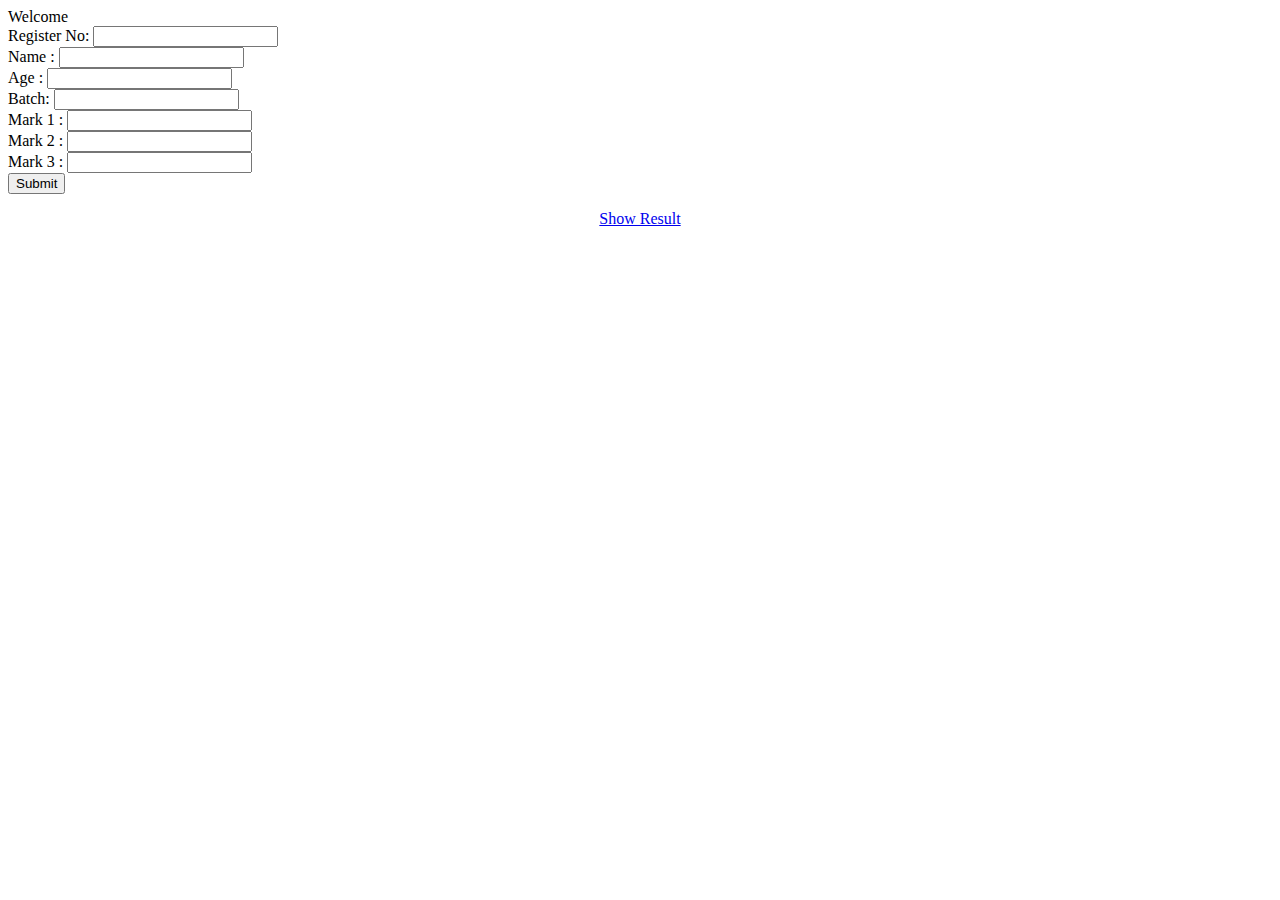
<file: input.html>
<html>
    <head>
        <title>Info</title>
        <script lang="JavaScript">
            document.write("Welcome");
        </script>
    </head>
    <body>
        <form method="post" action="input.php">
            Register No:
            <input type="text" name="regno"><br>
            Name :
            <input type="text" name="name"><br>
            Age :
            <input type="text" name="age"><br>
            Batch:
            <input type="text" name="batch"><br>
            Mark 1 :
            <input type="text" name="m1"><br>
            Mark 2 :
            <input type="text" name="m2"><br>
            Mark 3 :
            <input type="text" name="m3"><br>
            <input type="submit" value="Submit">
        </form>
        <center>
        <a href="result.html">Show Result</a>
        </center>
    </body>
</html>
</file>
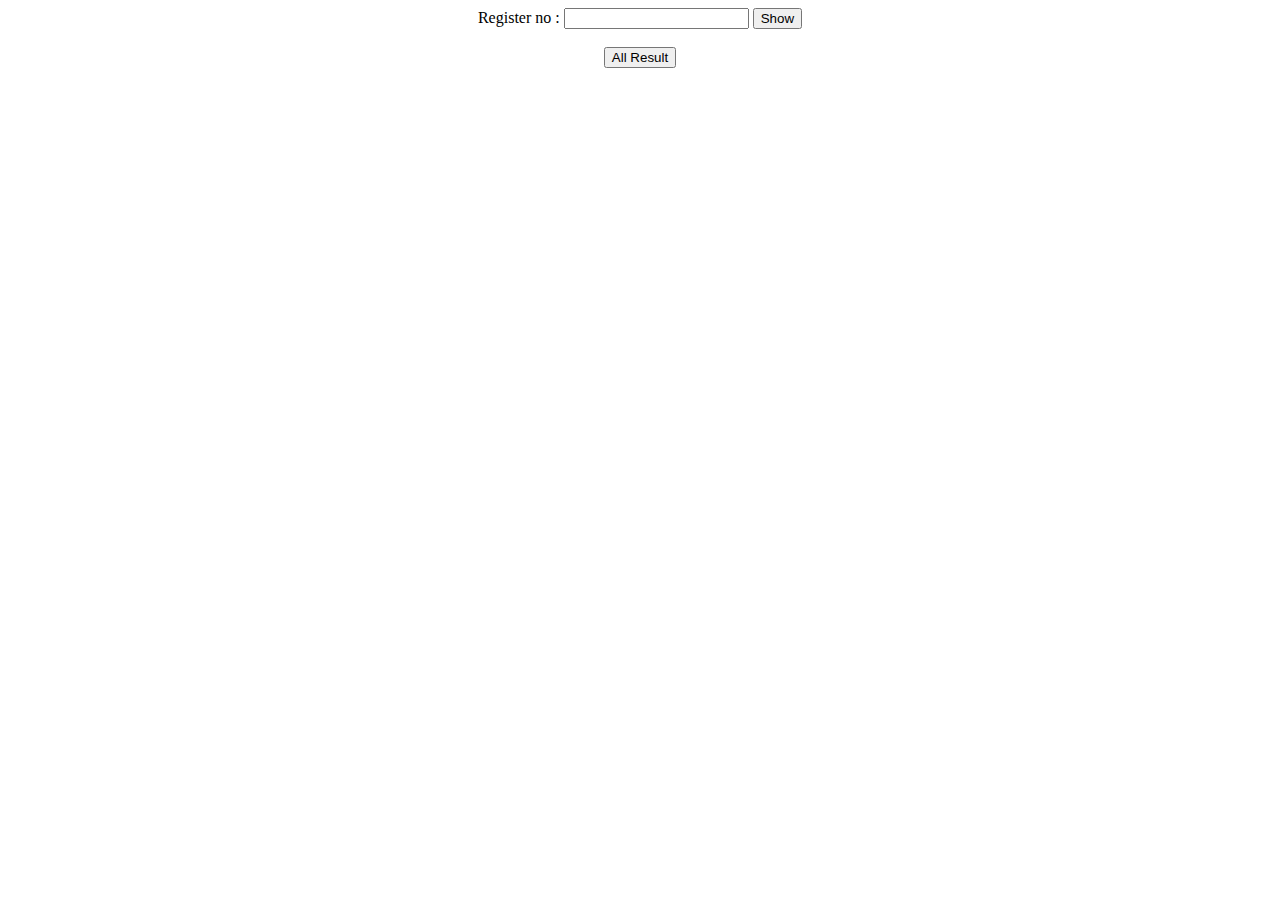
<file: result.html>
<html>
    <head><title>Result</title></head>
    <body>
        <center>
        <form method="post">
            Register no :
            <input type="text" name="regno1">
            <input type="submit" value="Show" name="show"><br><br>
            <input type="submit" class="button" name="res" value="All Result" >
        </form>
        </center>
    </body>
</html>
</file>
